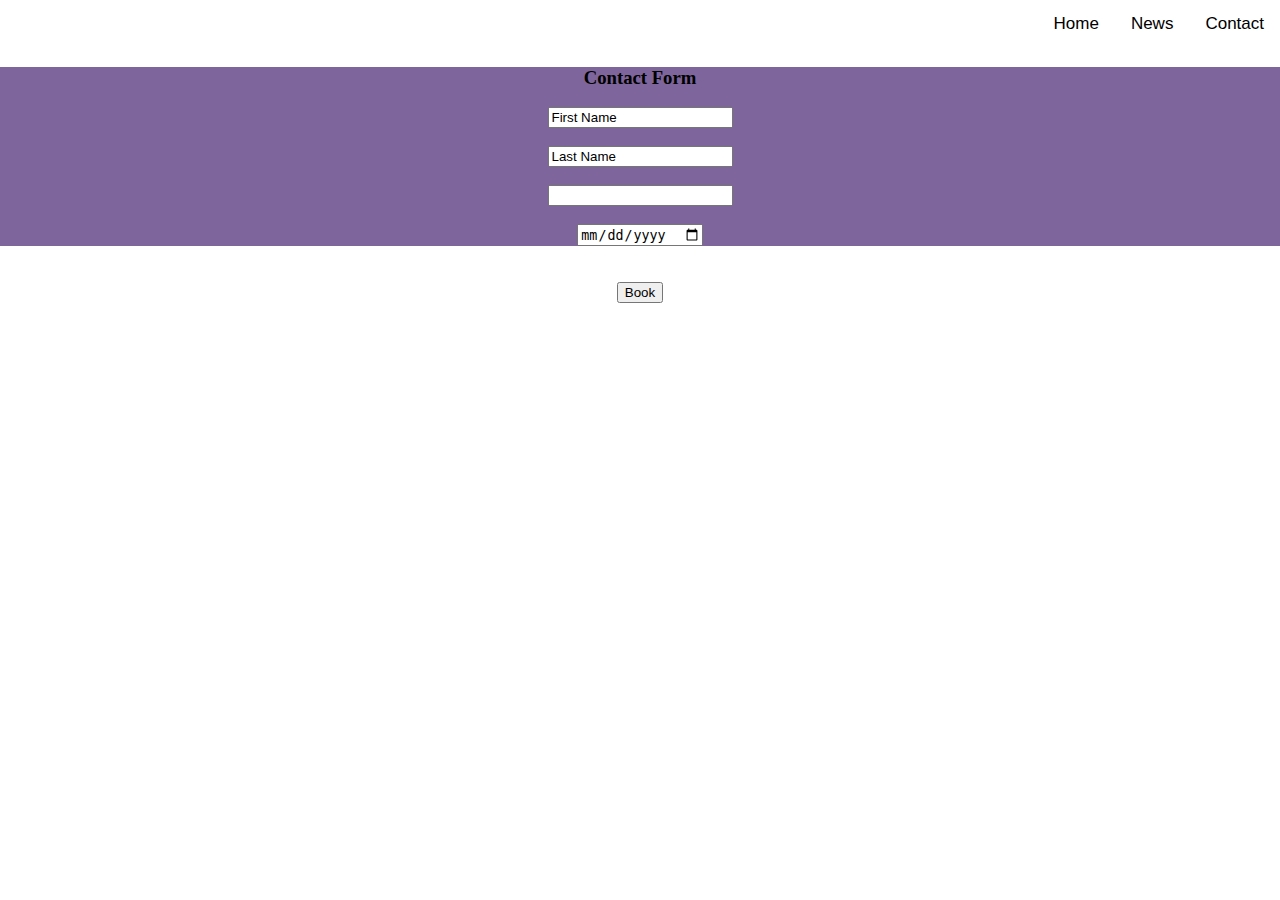
<file: Contact.html>
<!DOCTYPE html>
<html>
    <head>
        <title>contact Form</title>
        <link rel="stylesheet" href="page_style.css">
    </head>
    <body>
        <div>
            <div class="navbar">
                <a class="contact" href = "Contact.html">Contact</a>
                <a class="news" href = "News.html">News</a>
                <a class="home" href = "index.html">Home</a>
            </div>
            <div class="form1">
            <h3>Contact Form</h3>
            <form>
                    <input type="text" id="fname" name="fname" value ='First Name'><br><br>
                    <input type="text" id="lname" name="lname" value ="Last Name"><br><br>
                    <input type="number" id="mob_num" name="mob_num" value="Number"><br><br>
                    <input type="date" id="con_date" name ="con_date">
            </form>
            </div>
            <br>
            <br>
            <div class="button_1">
            <button type="button">Book</button>
            </div>
        </div>
    </body>
</html>
</file>
<file: page_style.css>
body{
    margin:0%
}
.navbar
{
    background-color: white;
    overflow: hidden;
}
.navbar a {
    float: right;
    color: black;
    font-family:'Segoe UI', Tahoma, Geneva, Verdana, sans-serif;
    text-align: center;
    padding: 14px 16px;
    text-decoration: none;
    font-size: 17px;
  }
  .navbar a:hover {
    background-color: #ddd;
    color: black;
  }
  
  .navbar a.active {
    background-color: #04AA6D;
    color: white;
  }
  
  .home_image img{
    width:100%;
    height: 100%;
    overflow: hidden;
  }
  .about_food h1{
    border: 10px;
    padding:3px;
    font-family: Georgia, 'Times New Roman', Times, serif;
    text-align: center;
  }
  .about_food p{
    margin-left: 15%;
    margin-right: 15%;
    font-family: Georgia, 'Times New Roman', Times, serif;
    text-align: justify;
  }
form{
    margin-left:30%;
    margin-right:30%;
    text-align: center;
}
h3{
    text-align: center;
}
.button_1
{
    text-align: center;
}

.form1
{
    
    text-align: center;
    background-color: rgb(126, 101, 155);
}
.news{
    text-align: center;
    overflow: hidden;
}
.news img{
        width: 100%;
        height: 100%;
        object-fit: cover; /* Ensure the image covers the div */
}
</file>
